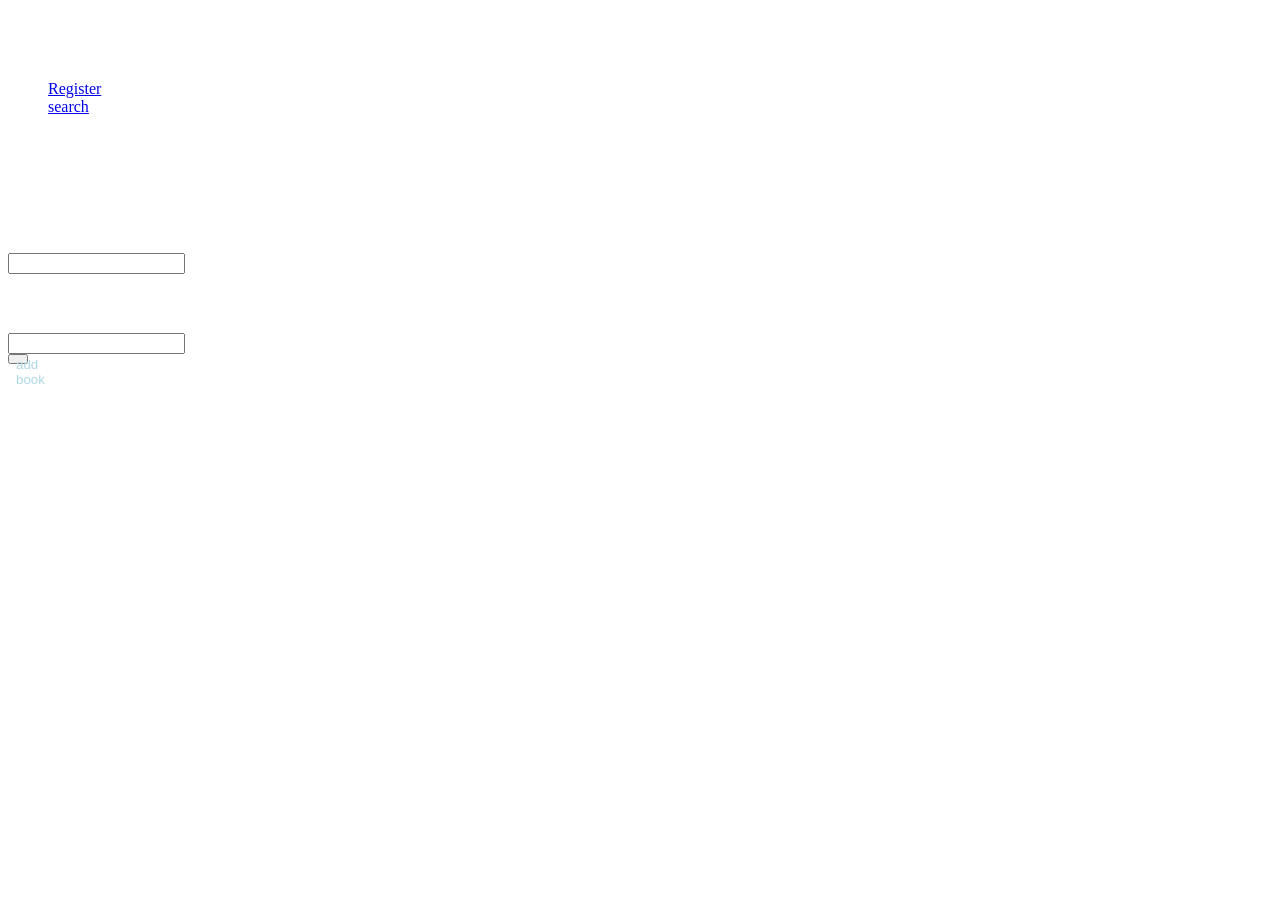
<file: index.html>
<!DOCTYPE html>
<html>
    <head>
        <title>Library management system</title>
        <script src="script.js"></script>
        <link rel="stylesheet" href="style.css">
    </head>
    <body>
        <h1>Library Management system</h1>
        <header>
            <nav>
                <ul>
                    <li><a href="register.html">Register</a></li>
                    <li><a href="search.html">search</a></li>
                </ul>
            </nav>
        </header>
        <h3>Add the Book</h3><br>
        <h3>Title:</h3>
        <input type="text" name="title" id="title"><br>
        <h3>Author:</h3>
        <input type="text" name="author" id="author"><br>
        <button type="submit" onclick="addBook()">add book</button>
    </body>
</html>
</file>
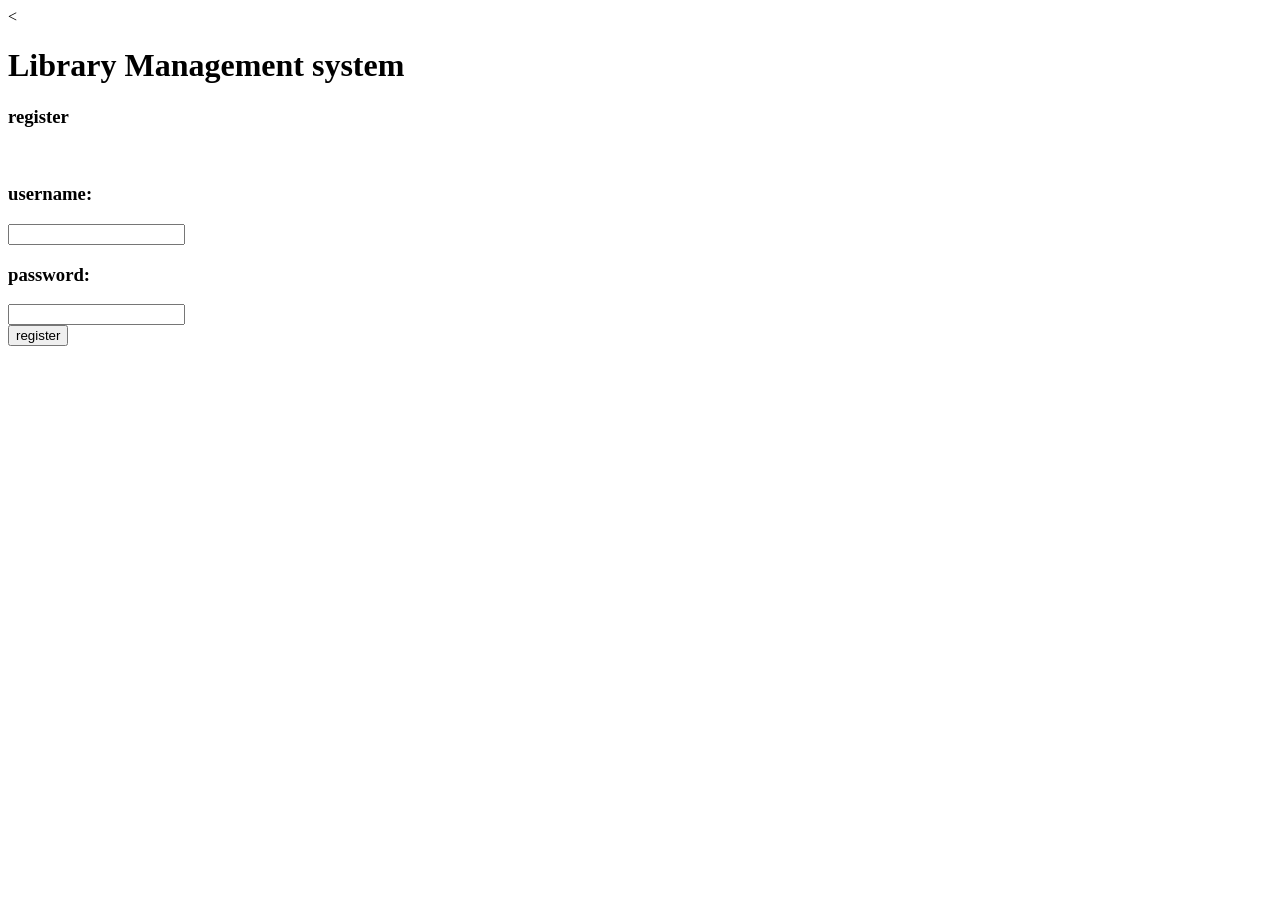
<file: register.html>
<<!DOCTYPE html>
<html>
    <head>
        <title>Library management system</title>
    </head>
    <body>
        <h1>Library Management system</h1>
        <h3>register</h3><br>
        <h3>username:</h3>
        <input type="text" name="username" id="username"><br>
        <h3>password:</h3>
        <input type="password" name="password" id="password"><br>
        <button type="submit" >register</button>
    </body>
</html>
</file>
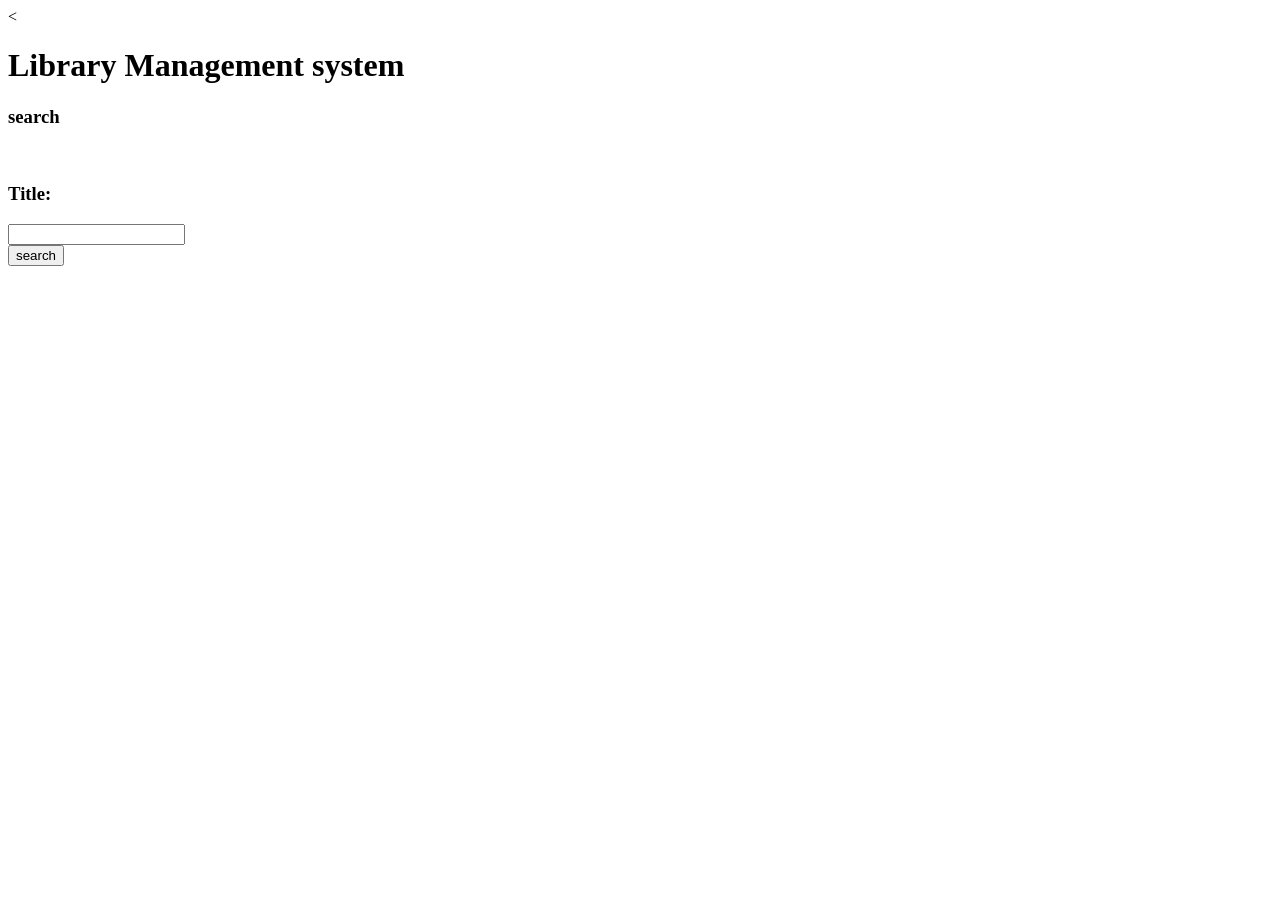
<file: search.html>
<<!DOCTYPE html>
<html>
    <head>
        <title>Library management system</title>
    </head>
    <body>
        <h1>Library Management system</h1>
        <h3>search</h3><br>
        <h3>Title:</h3>
        <input type="text" name="title" id="title"><br>
        <button type="submit" >search</button>
    </body>
</html>
</file>
<file: style.css>
body{
    color: white;
    width:auto;
    height: auto;
}
button{
    color:lightblue;
    width: 20px;
    height: 10px;
}
</file>
